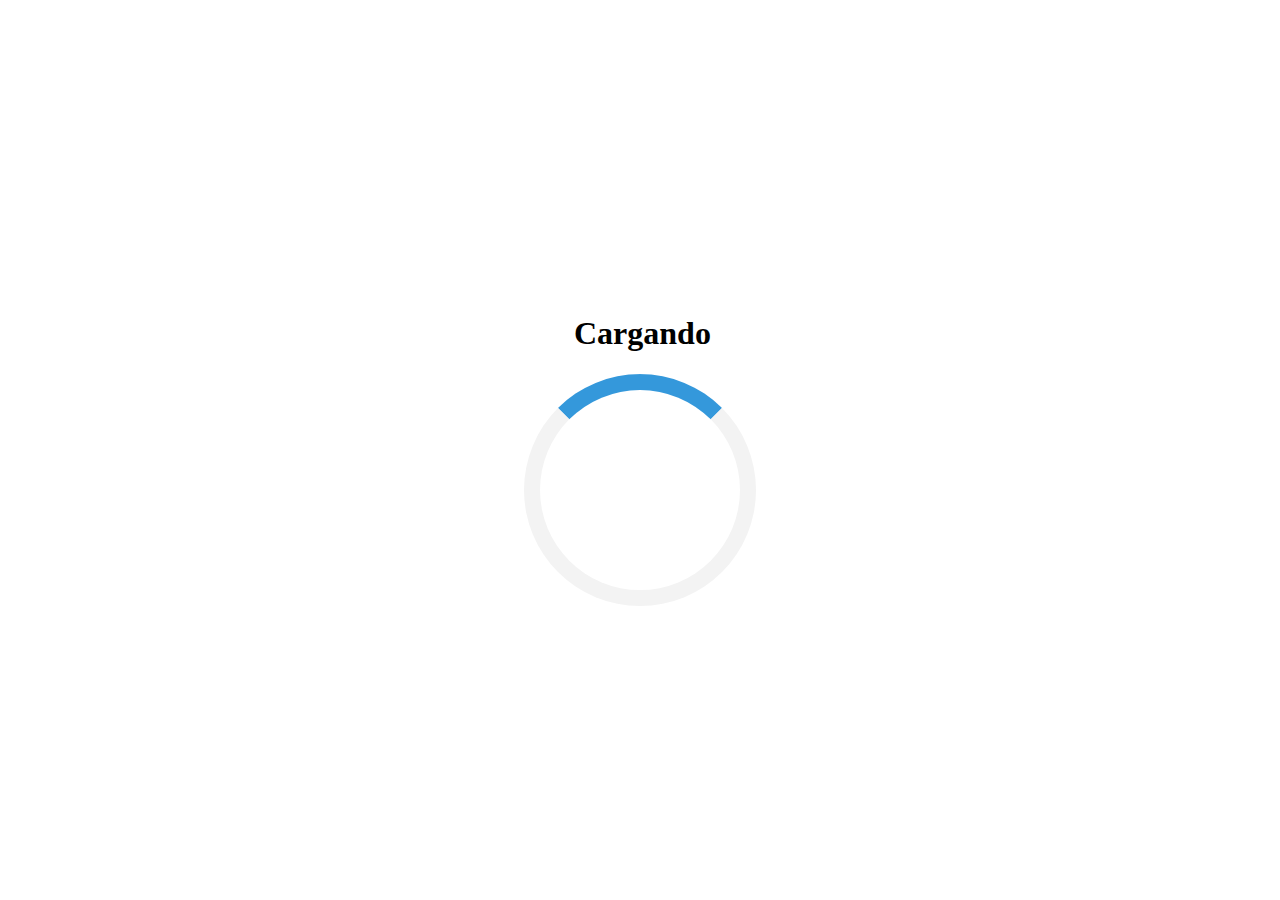
<file: cargando.html>
<!DOCTYPE html>
<html>
    <head>
        <meta name="viewport" content="width=device-width, initial-scale=1">
        <link rel="stylesheet" type="text/css" href="css\cargando.css"/>
    </head>
    <body>
        <div class="info">
            <h1>Cargando</h1>
            <div class="loader"></div>
        </div>
    </body>
</html>
</file>
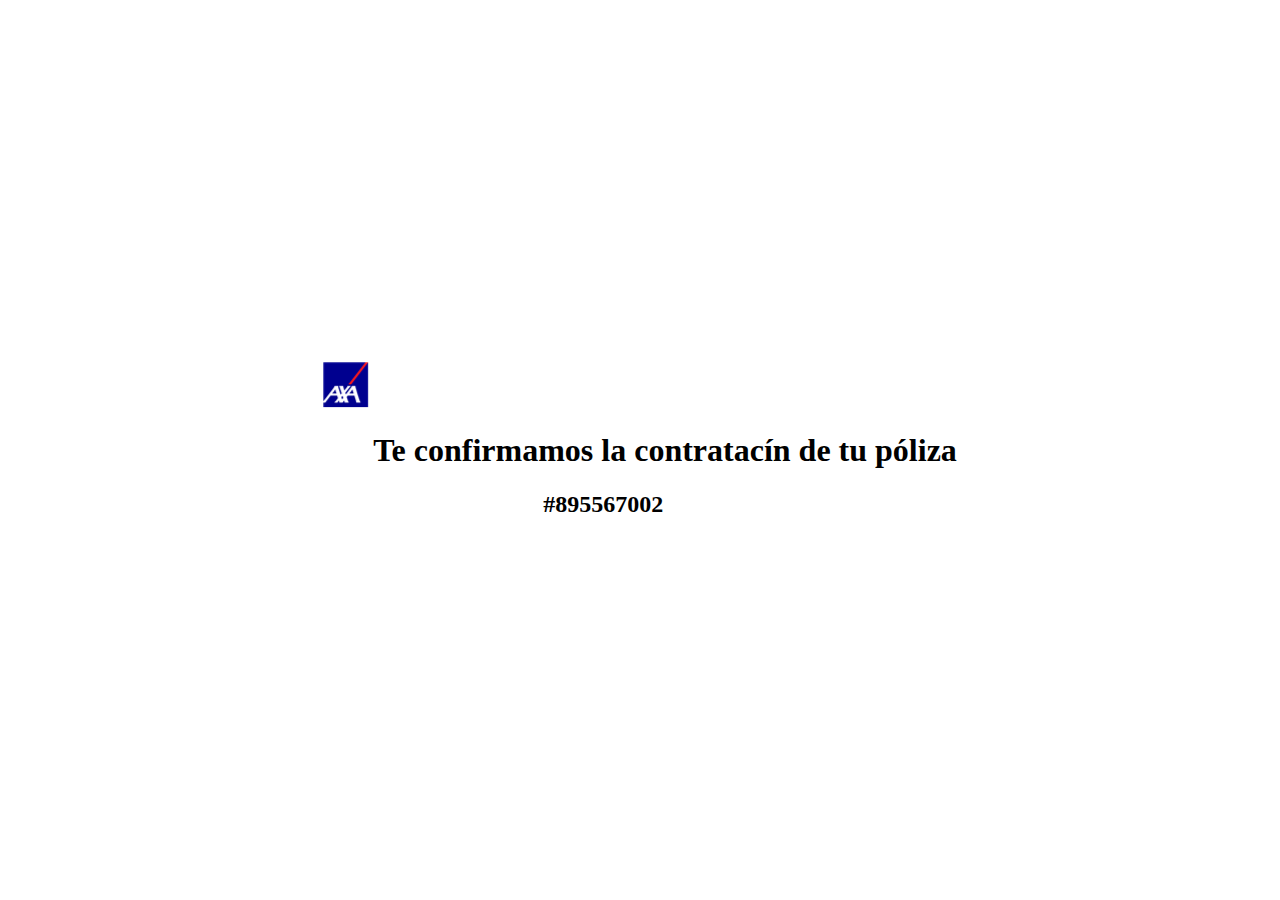
<file: confirmacion.html>
<!DOCTYPE html>
<html>
    <head>
        <meta name="viewport" content="width=device-width, initial-scale=1">
        <link rel="stylesheet" type="text/css" href="css\confirmacion.css"/>
    </head>
    <body>
        <div class="info">
			<img src="img\icons\logoBueno.png" alt="logo">
			<h1>Te confirmamos la contratac&iacute;n de tu p&oacute;liza</h1>
			<h2>#895567002</h2>            
        </div>
    </body>
</html>
</file>
